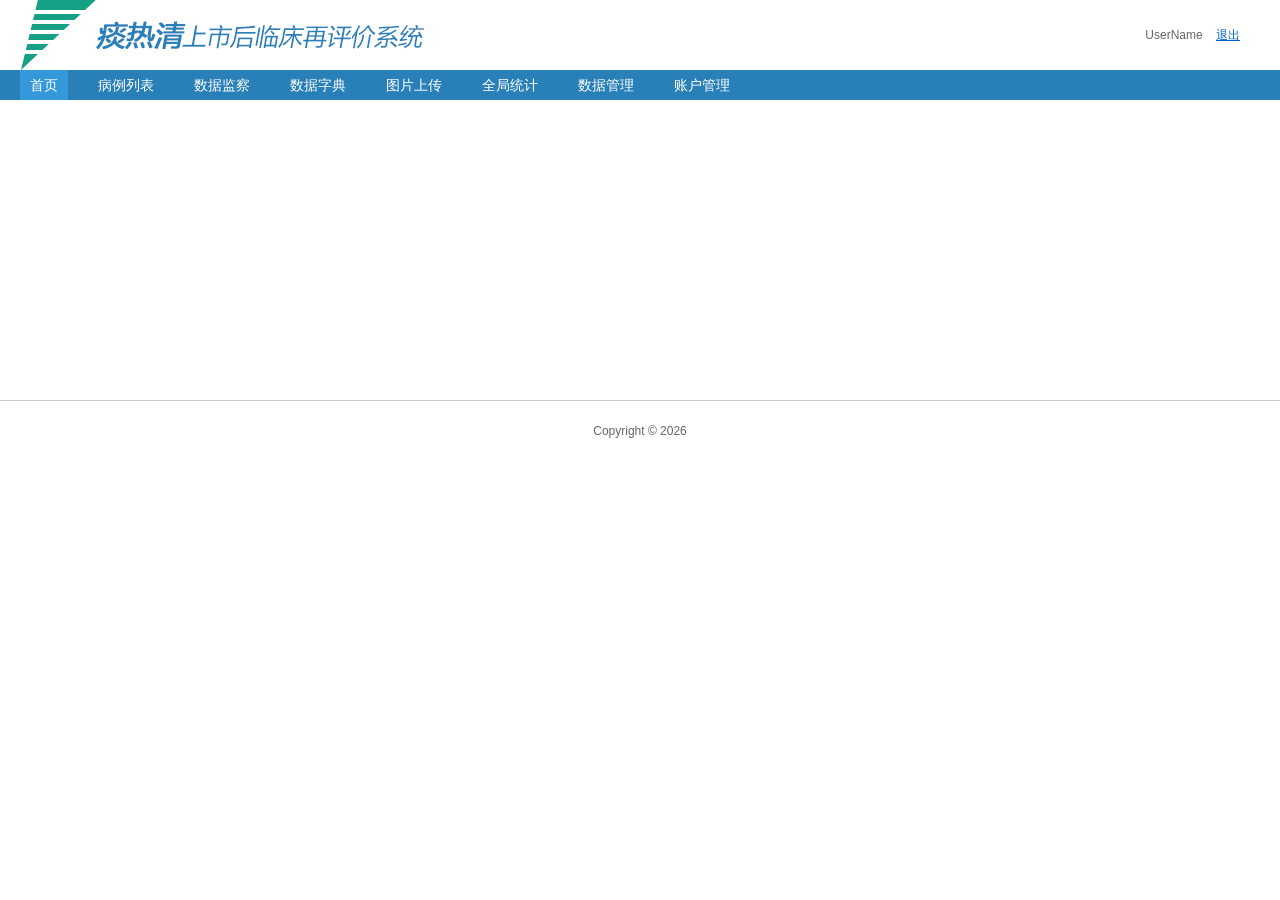
<file: WebContent/WEB-INF/views/index.html>
<!DOCTYPE HTML>
<html>
<head>
<meta charset="utf-8" />
<title>痰热清上市后临床再评价系统</title>
<link rel="stylesheet" type="text/css" href="../../asset/css/all.css"/>
</head>

<body>
<div id="Head"></div>
<div id="Nav">
    <a href="#index/" class="index">首页</a>
    <a href="#list/" class="list">病例列表</a>
    <a href="#supervise/" class="supervise">数据监察</a>
    <a href="#dict/" class="dict">数据字典</a>
    <a href="#upload/" class="upload">图片上传</a>
    <a href="#stat/" class="stat">全局统计</a>
    <a href="#data/" class="data">数据管理</a>
    <a href="#account/" class="account">账户管理</a>
</div>
<div id="Main"></div>
<div id="Foot"></div>

<input type="hidden" id="UserName" value="UserName" />
<input type="hidden" id="UserId" value="1" />

<script src="../../asset/js/lib.js"></script>
<script src="../../asset/js/app.js"></script>
</body>
</html>
</file>
<file: WebContent/asset/css/all.css>
@import "esui.css";
@import "common.css";
@import "index.css";
</file>
